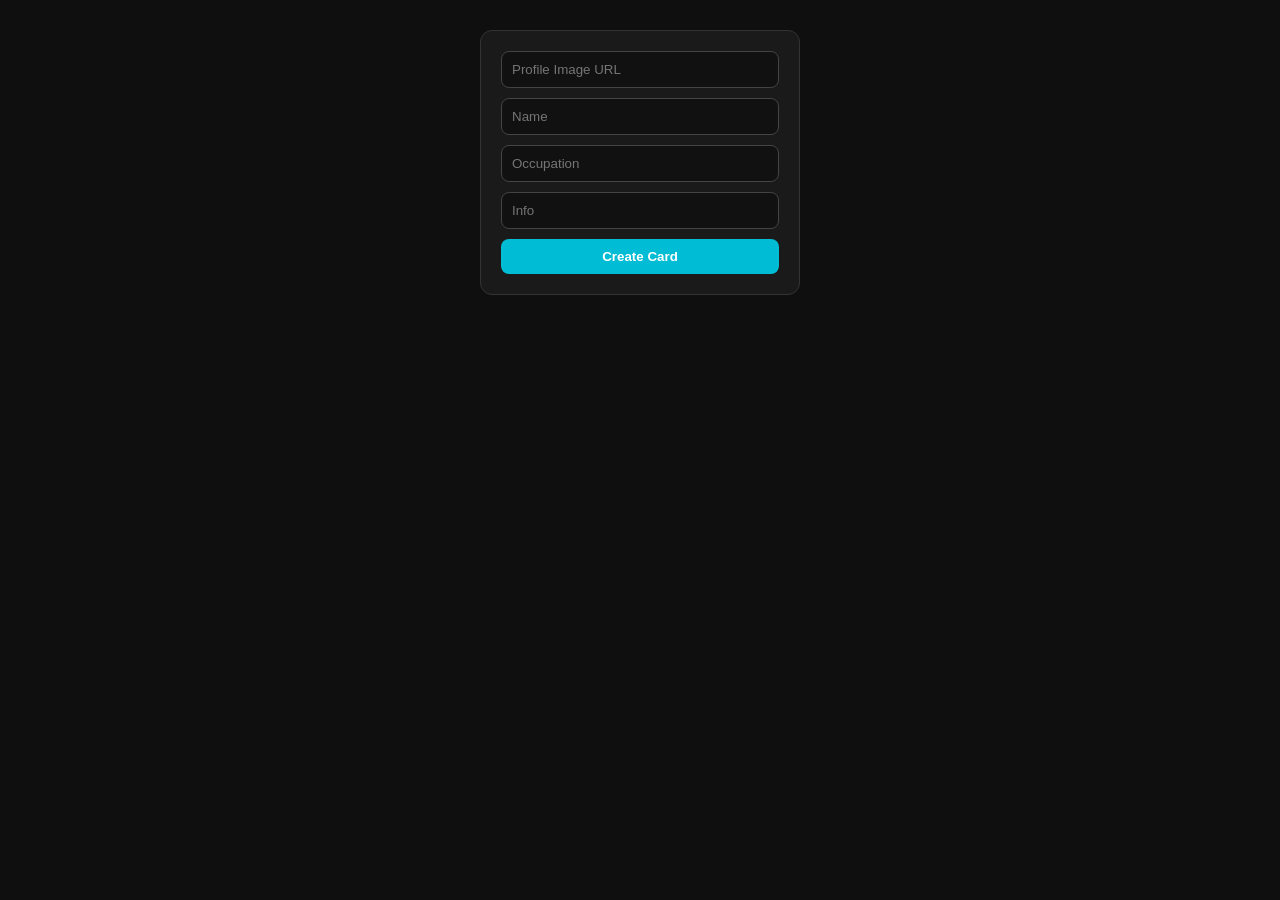
<file: index.html>
<!DOCTYPE html>
<html lang="en">
<head>
    <meta charset="UTF-8">
    <meta name="viewport" content="width=device-width, initial-scale=1.0">
    <title>Card Generator</title>
    <link rel="stylesheet" href="form.css">
</head>
<body>

    <div id="main">
        <form>
            <input type="text" placeholder="Profile Image URL">
            <input type="text" placeholder="Name">
            <input type="text" placeholder="Occupation">
            <input type="text" placeholder="Info">
            <input type="submit" value="Create Card">
        </form>

        <!-- Cards container -->
        <div class="cards"></div>
    </div>

    <script src="form.js"></script>
</body>
</html>
</file>
<file: form.css>
* {
    margin: 0;
    padding: 0;
    box-sizing: border-box;
}

body {
    background: #0f0f0f;
    font-family: Arial, sans-serif;
    color: #fff;
}


#main {
    min-height: 100vh;
    padding: 30px;
    display: flex;
    flex-direction: column;
    align-items: center;
}


form {
    background: #1a1a1a;
    padding: 20px;
    border-radius: 12px;
    border: 1px solid #333;
    width: 320px;
    display: flex;
    flex-direction: column;
    gap: 10px;
}


input {
    padding: 10px;
    border-radius: 8px;
    border: 1px solid #444;
    background: #111;
    color: #fff;
    outline: none;
    transition: 0.3s;
}

input:focus {
    border-color: #00bcd4;
}


input[type="submit"] {
    background: #00bcd4;
    border: none;
    cursor: pointer;
    font-weight: bold;
}

input[type="submit"]:hover {
    background: #0097a7;
}


.cards {
    margin-top: 30px;
    display: flex;
    flex-wrap: wrap;
    gap: 20px;
    justify-content: center;
}


.card {
    width: 260px;
    background: #1c1c1c;
    border-radius: 15px;
    padding: 20px;
    border: 1px solid #333;
    transition: 0.3s;
}

.card:hover {
    transform: translateY(-6px);
    border-color: #00bcd4;
}


.profile {
    width: 60px;
    height: 60px;
    border-radius: 50%;
    overflow: hidden;
    margin-bottom: 10px;
}

.profile img {
    width: 100%;
    height: 100%;
    object-fit: cover;
}


.card h3 {
    margin-bottom: 5px;
}

.card h5 {
    color: #aaa;
    margin-bottom: 10px;
}

.card p {
    font-size: 13px;
    color: #ccc;
}

@media (max-width: 500px) {
    form {
        width: 90%;
    }

    .card {
        width: 100%;
    }
}
</file>
